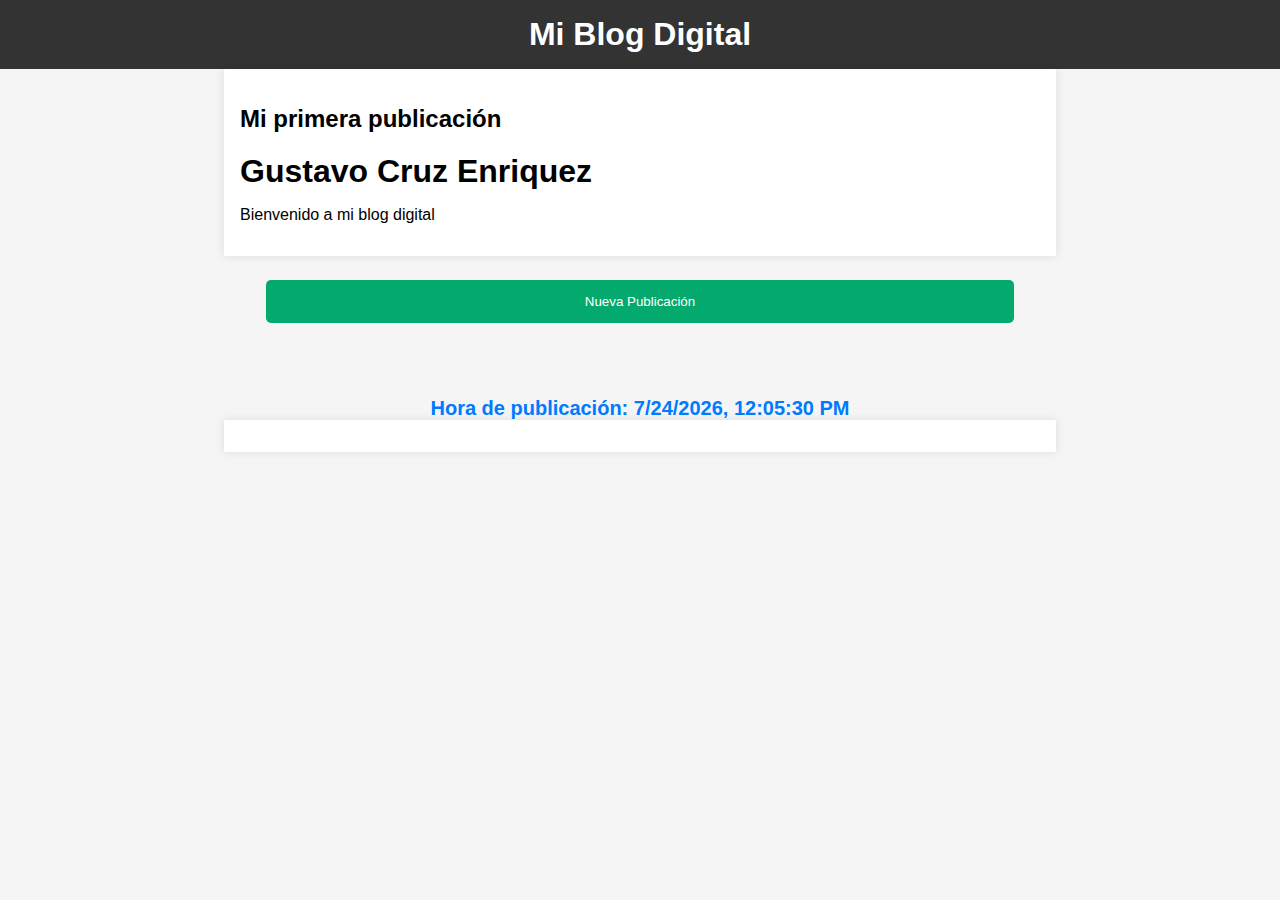
<file: formulario.html>
<!DOCTYPE html>
<html>
<head>
    <meta charset="UTF-8">
    <meta http-equiv="X-UA-Compatible" content="IE=edge">
    <meta name="viewport" content="width=device-width, initial-scale=1.0">
    <title>Mi Blog Digital</title>
    <link rel="stylesheet" href="styles.css">
</head>


<body>
    <header>
        <h1>Mi Blog Digital</h1>
        
    </header>

    <main>
        <section id="publicaciones">
            <!-- Aquí se mostrarán las publicaciones -->
        </section>
    </main>

    <footer>
        <button id="nuevaPublicacion">Nueva Publicación</button>
    </footer>

    <script src="script.js"></script>
</body>
<div id="hora-publicacion"></div>
  
    <main>
        
        <article-form id="article-form"></article-form>
        
       
    </main>
 
 </div>

    <script src="./components/article-form.js"></script>
</body>
</html>
</file>
<file: styles.css>
/* Estilos para la página */
body {
    font-family: Arial, sans-serif;
    margin: 0;
    padding: 0;
}

header {
    background-color: #333;
    color: #fff;
    text-align: center;
    padding: 20px;
}

h1 {
    margin: 0;
}

/* Estilos para las publicaciones del blog (se agregarán con Web Components) */
.blog-post {
    border: 1px solid #ccc;
    margin: 10px;
    padding: 10px;
}


/* Estilos generales para el cuerpo de la página */
body {
    font-family: Arial, sans-serif;
    margin: 0;
    padding: 0;
    background-color: #f5f5f5;
  }
  
  /* Encabezado del blog */
  header {
    background-color: #333;
    color: #fff;
    text-align: center;
    padding: 20px;
  }
  
  h1 {
    margin: 0;
  }
  
  /* Contenedor principal */
  main {
    max-width: 800px;
    margin: 20px auto;
    background-color: #fff;
    padding: 20px;
    box-shadow: 0 0 10px rgba(0, 0, 0, 0.1);
  }
  
  /* Estilos para el formulario de inicio de sesión */
  
  /* Estilos para mensajes de error */
  .error-message {
    color: red;
  }
  




  body {
    font-family: Arial, sans-serif;
    margin: 0;
    padding: 0;
}

header {
    background-color: #333;
    color: #fff;
    text-align: center;
    padding: 1rem;
}

main {
    max-width: 800px;
    margin: 0 auto;
    padding: 1rem;
}

footer {
    text-align: center;
    padding: 1rem;
}

button {
    background-color: #333;
    color: #fff;
    border: none;
    padding: 0.5rem 1rem;
    cursor: pointer;
}




/* Estilos para el formulario */
form {
  max-width: 400px;
  margin: 0 auto;
  background-color: #f4f4f4;
  padding: 20px;
  border: 1px solid #ddd;
  border-radius: 5px;
  box-shadow: 0 0 5px rgba(0, 0, 0, 0.1);
}

label {
  display: block;
  margin-bottom: 10px;
  font-weight: bold;
}

input[type="text"],
input[type="email"],
input[type="password"] {
  width: 100%;
  padding: 10px;
  margin-bottom: 10px;
  border: 1px solid #ccc;
  border-radius: 3px;
  font-size: 16px;
}

button {
  background-color: #007bff;
  color: #fff;
  border: none;
  padding: 10px 20px;
  border-radius: 5px;
  cursor: pointer;
}

button:hover {
  background-color: #0056b3;
}

/* Estilos para mensajes de error */
.error-message {
  color: red;
  margin-top: 10px;
  font-size: 14px;
}





body {font-family: Arial, Helvetica, sans-serif;}

/* Campos de entrada de ancho completo */
input[type=text], input[type=password] {
  width: 100%;
  padding: 12px 20px;
  margin: 8px 0;
  display: inline-block;
  border: 1px solid #ccc;
  box-sizing: border-box;
}

/* Establecer un estilo para todos los botones */
button {
  background-color: #04AA6D;
  color: white;
  padding: 14px 20px;
  margin: 8px 0;
  border: none;
  cursor: pointer;
  width: 60%;
}

button:hover {
  opacity: 0.8;
}

/* Estilos adicionales para el botón cancelar */
.cancelbtn {
  width: auto;
  padding: 10px 18px;
  background-color: #f44336;
}

/* Centrar la imagen y posicionar el botón de cerrar.*/
.imgcontainer {
  text-align: center;
  margin: 24px 0 12px 0;
  position: relative;
}

img.avatar {
  width: 40%;
  border-radius: 50%;
}

.container {
  padding: 16px;
}

span.psw {
  float: right;
  padding-top: 16px;
}

/* 
El modal (fondo) */
.modal {
  display: none; 
  position: fixed; 
  z-index: 1;
  left: 0;
  top: 0;
  width: 100%; 
  height: 100%; 
  overflow: auto; 
  background-color: rgb(0,0,0);
  background-color: rgba(0,0,0,0.4);
  padding-top: 60px;
}

/* Contenido modal/Cuadro */
.modal-content {
  background-color: #fefefe;
  margin: 5% auto 15% auto; 
  border: 1px solid #888;
  width: 50%; 
}

/* El botón Cerrar(x) */
.close {
  position: absolute;
  right: 25px;
  top: 0;
  color: #000;
  font-size: 35px;
  font-weight: bold;
}

.close:hover,
.close:focus {
  color: red;
  cursor: pointer;
}

/*Agregar animación de zoom */
.animate {
  -webkit-animation: animatezoom 0.6s;
  animation: animatezoom 0.6s
}

@-webkit-keyframes animatezoom {
  from {-webkit-transform: scale(0)} 
  to {-webkit-transform: scale(1)}
}
  
@keyframes animatezoom {
  from {transform: scale(0)} 
  to {transform: scale(1)}
}

/* Cambiar estilos para abarcar y cancelar botón en pantallas extra pequeñas */
@media screen and (max-width: 300px) {
  span.psw {
     display: block;
     float: none;
  }
  .cancelbtn {
     width: 100%;
  }
}

/* Estilos para centrar el elemento */
#hora-publicacion {
    text-align: center; /* Centra el texto horizontalmente */
    margin-top: 50px; /* Centra el elemento verticalmente ajustando el margen superior */
    font-size: 20px; /* Tamaño de fuente */
    font-weight: bold; /* Texto en negritas */
    color: #007bff; /* Color del texto */
  }
</file>
